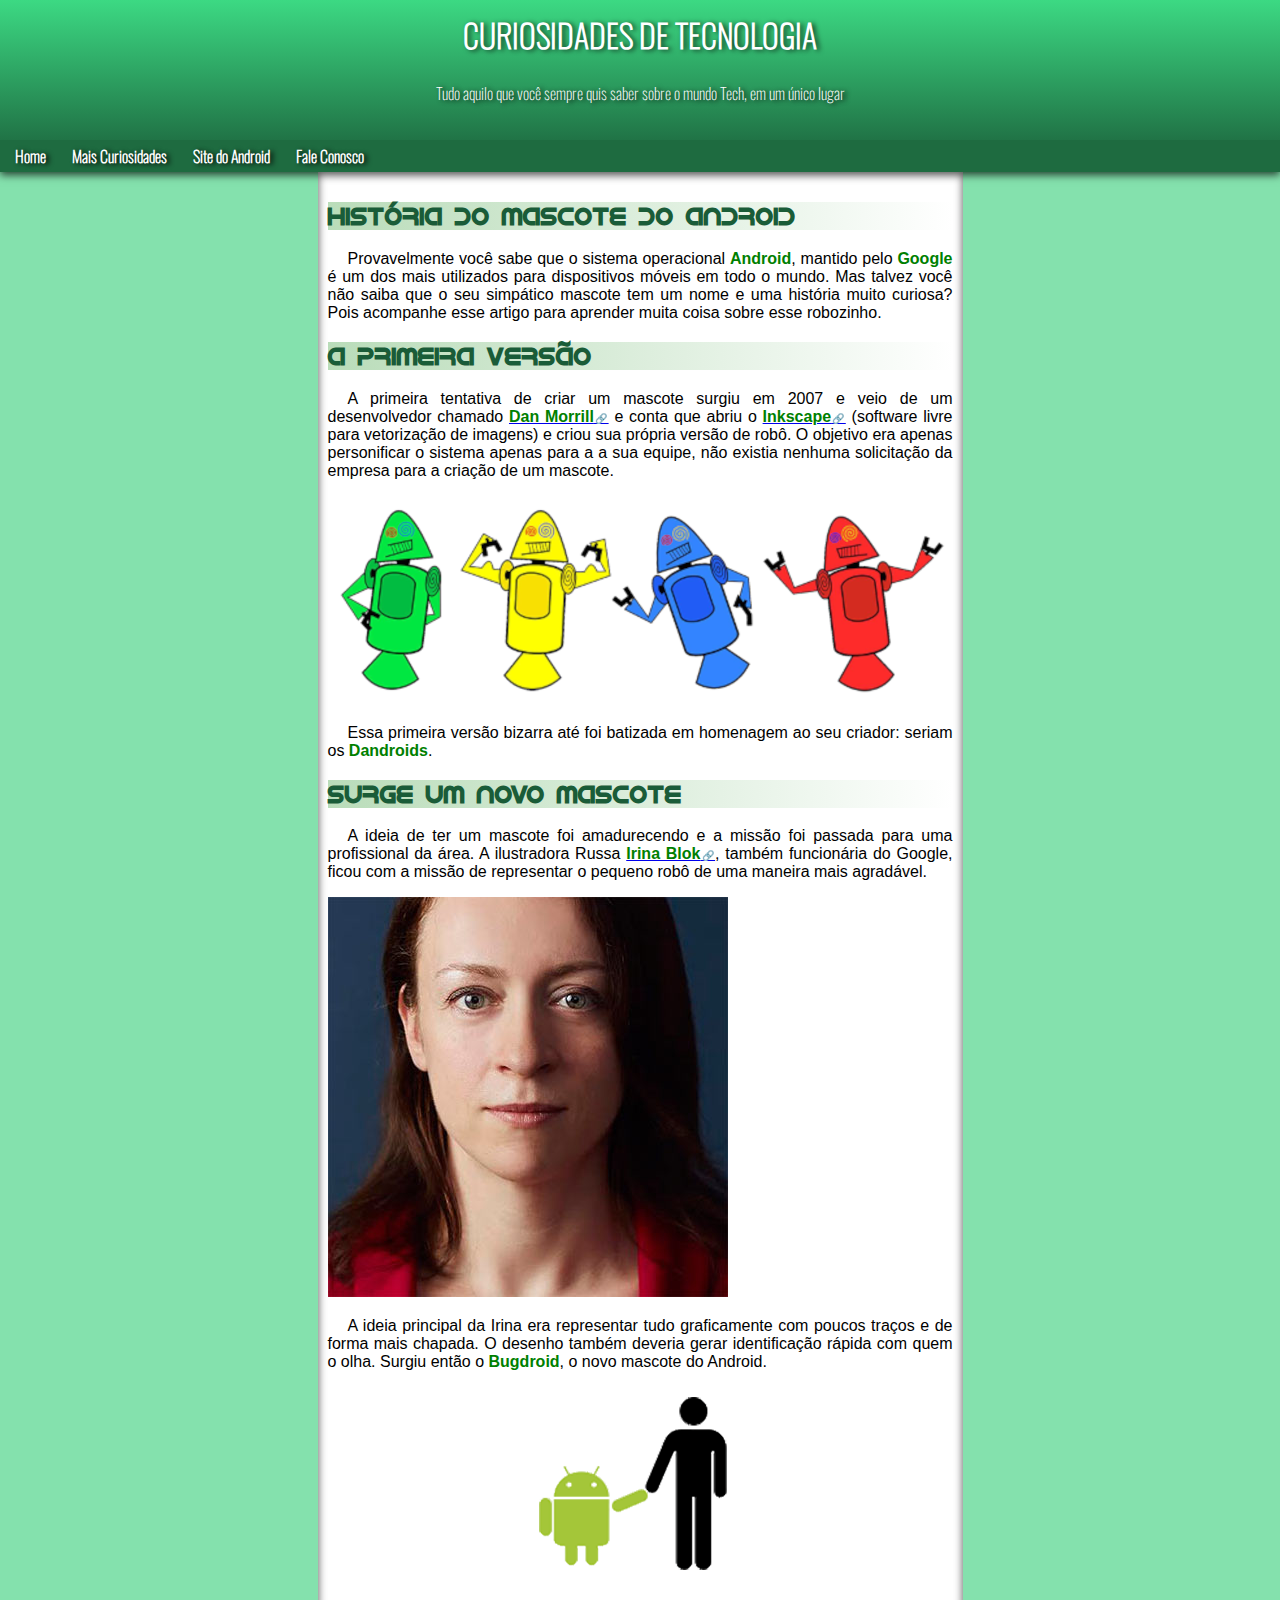
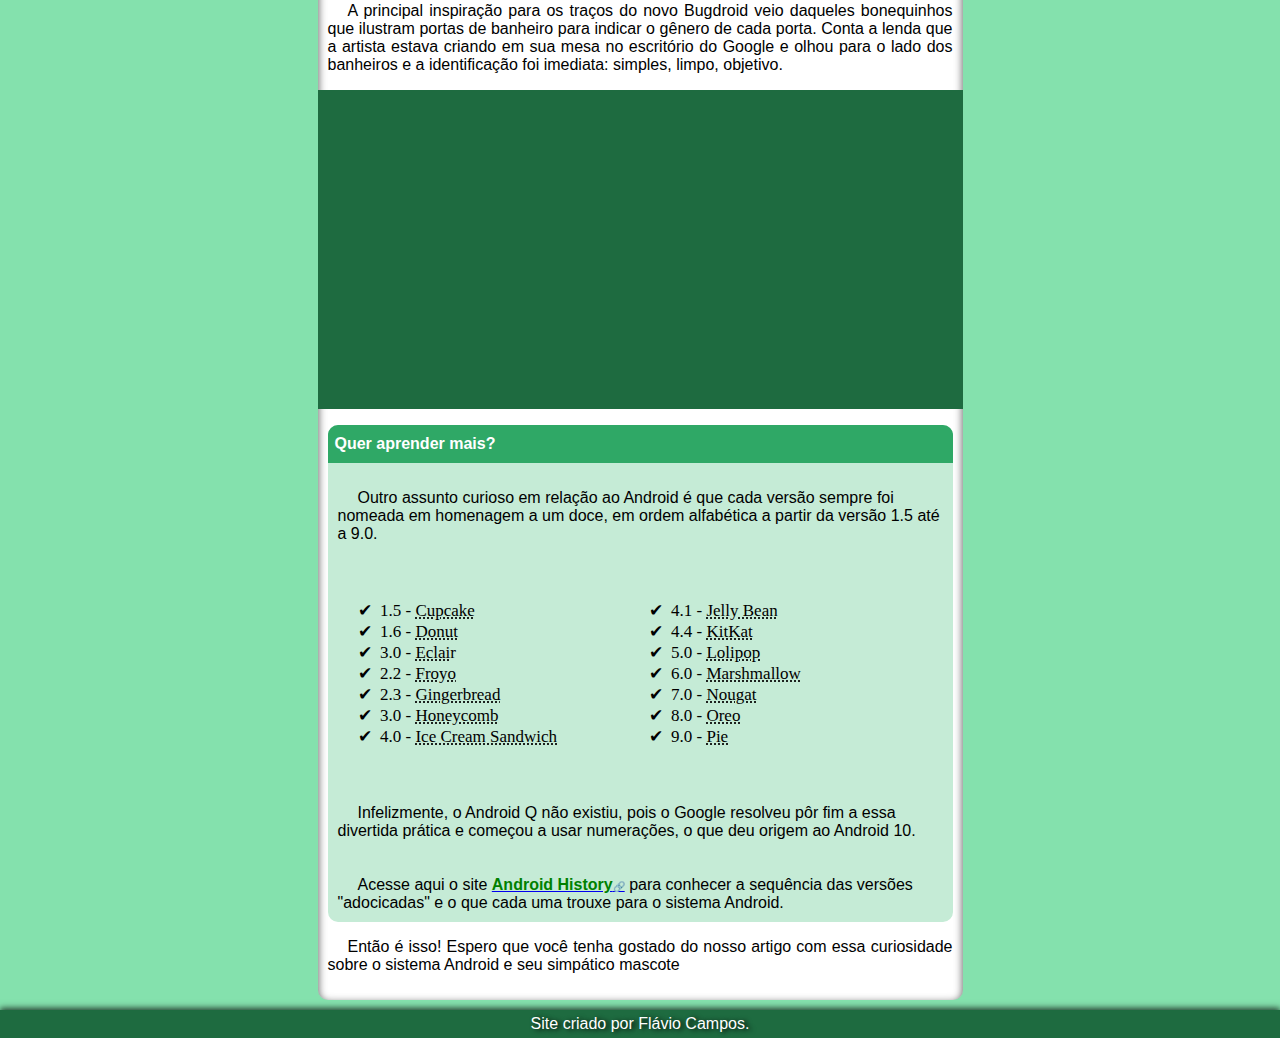
<file: index.html>
<!DOCTYPE html>
<html lang="pt-br">

<head>
    <meta charset="UTF-8">
    <meta name="viewport" content="width=device-width, initial-scale=1.0">
    <link rel="shortcut icon" href="icons/favicon.ico" type="image/x-icon">
    <title>História do Android</title>
    <link rel="stylesheet" href="style.css">
</head>

<body>
    <header>
        <h1>CURIOSIDADES DE TECNOLOGIA</h1>
        <p>
            Tudo aquilo que você sempre quis saber sobre o mundo Tech, em um único lugar
        </p>
        <nav>
            <a href="#">Home</a>
            <a href="./secondary_pages/pag2.html" rel="next">Mais Curiosidades</a>
            <a href="https://www.android.com/intl/pt_br/" target="_blank" rel="external">Site do Android</a>
            <a href="#">Fale Conosco</a>
        </nav>
    </header>
    <main>
        <h2 class="subtitulos">História do Mascote do Android</h2>
        <p class="paragrafo">
            Provavelmente você sabe que o sistema operacional <span class="palavra">Android</span>, mantido pelo <span
                class="palavra">Google</span> é um dos mais utilizados para
            dispositivos móveis em todo o mundo. Mas talvez você não saiba que o seu simpático mascote tem um nome e uma
            história
            muito curiosa? Pois acompanhe esse artigo para aprender muita coisa sobre esse robozinho.
        </p>
        <h2 class="subtitulos">A primeira versão</h2>
        <p class="paragrafo">
            A primeira tentativa de criar um mascote surgiu em 2007 e veio de um desenvolvedor chamado <a
                href="https://www.tecmundo.com.br/android/34683-conheca-alguns-esbocos-feiosos-do-mascote-do-android-que-nao-vingaram.htm#:~:text=Dan%20Morrill%2C%20funcion%C3%A1rio%20da%20gigante,do%20lan%C3%A7amento%20oficial%20do%20SO."
                target="_blank" rel="external"><span class="palavra">Dan Morrill</span><span class="emoji">🔗</span></a>
            e conta que abriu o <a href="https://pt.wikipedia.org/wiki/Inkscape" target="_blank" rel="external"><span
                    class="palavra">Inkscape</span><span class="emoji">🔗</span></a> (software livre para vetorização de
            imagens) e criou sua própria versão de robô. O objetivo era apenas
            personificar o sistema apenas para a a sua equipe, não existia nenhuma solicitação da empresa para a criação
            de um mascote.
        </p>
        <picture>
            <source media="(max-width: 750px)" srcset="imgs/dan-droids-470.png" type="image/png">
            <source media="(max-width: 1050px)" srcset="imgs/dan-droids-625.png" type="image/png">
            <img src="imgs/dan-droids-625.png" alt="">
        </picture>
        <p class="paragrafo">
            Essa primeira versão bizarra até foi batizada em homenagem ao seu criador: seriam os <span
                class="palavra">Dandroids</span>.
        </p>
        <h2 class="subtitulos">Surge um novo mascote</h2>
        <p class="paragrafo">
            A ideia de ter um mascote foi amadurecendo e a missão foi passada para uma profissional da área. A
            ilustradora Russa
            <a href="https://en.wikipedia.org/wiki/Irina_Blok" target="_blank" rel="external"><span
                    class="palavra">Irina Blok</span><span class="emoji">🔗</span></a>, também funcionária do Google,
            ficou com a missão de representar o pequeno robô de uma maneira mais
            agradável.
        </p>
        <picture>
            <source media="(max-width: 750px)" srcset="imgs/irina_p.png" type="image/png">
            <source media="(max-width: 1050px)" srcset="imgs/irina_g.png" type="image/png">
            <img src="imgs/irina_g.png" alt="">
        </picture>
        <p class="paragrafo">
            A ideia principal da Irina era representar tudo graficamente com poucos traços e de forma mais chapada. O
            desenho também
            deveria gerar identificação rápida com quem o olha. Surgiu então o <span class="palavra">Bugdroid</span>, o
            novo mascote do Android.
        </p>
        <div><img src="imgs/bugdroid.png" alt="" id="bugdroid"></img></div>
        <p class="paragrafo">
            A principal inspiração para os traços do novo Bugdroid veio daqueles bonequinhos que ilustram portas de
            banheiro para
            indicar o gênero de cada porta. Conta a lenda que a artista estava criando em sua mesa no escritório do
            Google e olhou
            para o lado dos banheiros e a identificação foi imediata: simples, limpo, objetivo.
        </p>
        <div id="video">
            <iframe width="560" height="315" src="https://www.youtube.com/embed/l2UDgpLz20M?si=oED6U0R2KB0tBb2o" title="YouTube video player" frameborder="0" allow="accelerometer; autoplay; clipboard-write; encrypted-media; gyroscope; picture-in-picture; web-share"              referrerpolicy="strict-origin-when-cross-origin" allowfullscreen class="videogrande"></iframe>
        </div>
        <aside id="secao">
            <h3>Quer aprender mais?</h3>
            <p>
                Outro assunto curioso em relação ao Android é que cada versão sempre foi nomeada em homenagem a um doce, em ordem alfabética a partir da versão 1.5 até a 9.0.
            </p>
            <ul>
                <li>1.5 - <abbr title="Bolo de Copo">Cupcake</abbr></li>
                <li>1.6 - <abbr title="Rosquinha">Donut</abbr></li>
                <li>3.0 - <abbr title="Bomba">Eclai</abbr>r</li>
                <li>2.2 - <abbr title="Iorgurte Congelado">Froyo</abbr></li>
                <li>2.3 - <abbr title="Biscoito de Gengibre">Gingerbread</abbr></li>
                <li>3.0 - <abbr title="Favo de Mel">Honeycomb</abbr></li>
                <li>4.0 - <abbr title="Sanduíche de Sorvete">Ice Cream Sandwich</abbr></li>
                <li>4.1 - <abbr title="Jujuba">Jelly Bean</abbr></li>
                <li>4.4 - <abbr title="KitKat Nestle">KitKat</abbr></li>
                <li>5.0 - <abbr title="Pirulito">Lolipop</abbr></li>
                <li>6.0 - <abbr title="Marchmallow">Marshmallow</abbr></li>
                <li>7.0 - <abbr title="Torrone">Nougat</abbr></li>
                <li>8.0 - <abbr title="Oreo">Oreo</abbr></li>
                <li>9.0 - <abbr title="Torta">Pie</abbr></li>
            </ul>
            <p>
                Infelizmente, o Android Q não existiu, pois o Google resolveu pôr fim a essa divertida prática e começou a usar numerações, o que deu origem ao Android 10.
            </p>
            <p>
                Acesse aqui o site <a href="https://www.android.com/intl/en_uk/history/" target="_blank" rel="external"><span class="palavra">Android History</span><span class="emoji">🔗</span></a> para conhecer a sequência das versões "adocicadas" e o que cada uma trouxe para o sistema Android.
            </p>
        </aside>
        <p class="paragrafo">
            Então é isso! Espero que você tenha gostado do nosso artigo com essa curiosidade sobre o sistema Android e seu simpático mascote
        </p>
    </main>
    <footer>
        Site criado por Flávio Campos.
    </footer>
</body>

</html>
</file>
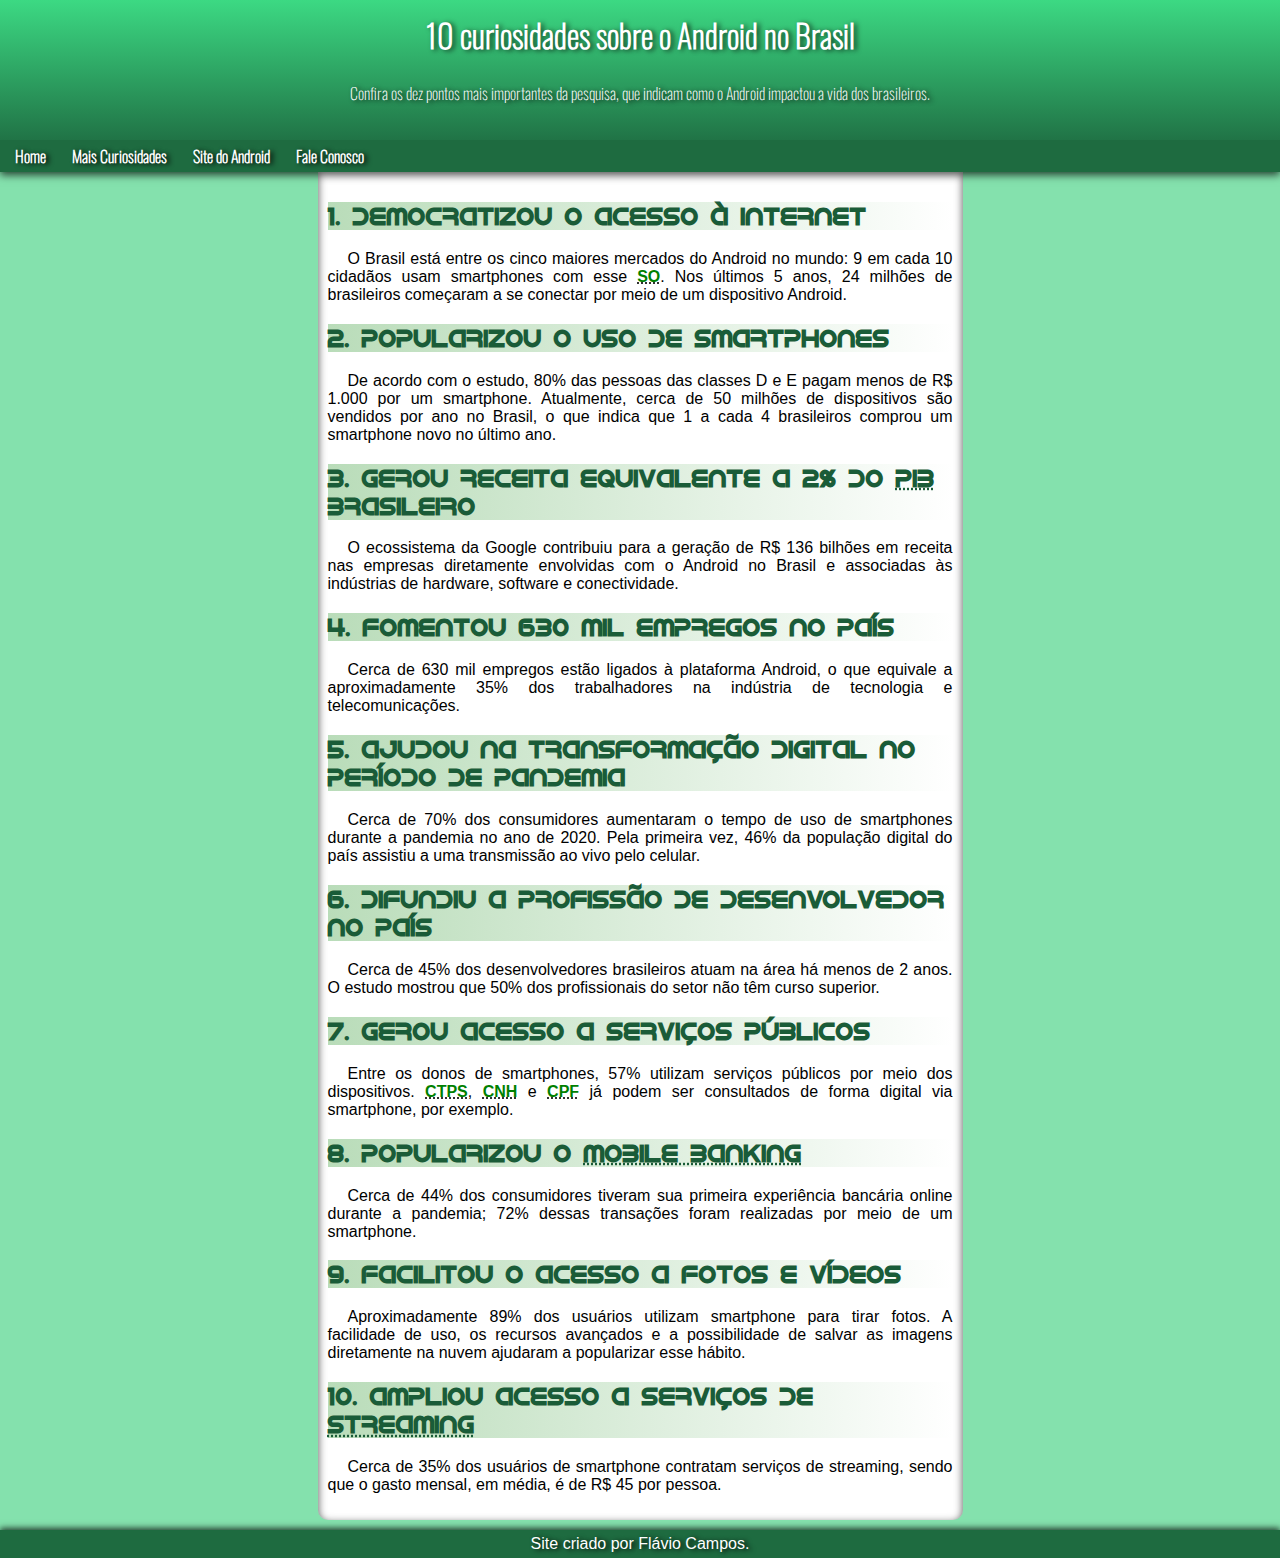
<file: secondary_pages/pag2.html>
<!DOCTYPE html>
<html lang="pt-br">

<head>
    <meta charset="UTF-8">
    <meta name="viewport" content="width=device-width, initial-scale=1.0">
    <link rel="shortcut icon" href="../icons/favicon.ico" type="image/x-icon">
    <title>História do Android</title>
    <link rel="stylesheet" href="../style.css">
</head>

<body>
    <header>
        <h1>10 curiosidades sobre o Android no Brasil</h1>
        <p>
            Confira os dez pontos mais importantes da pesquisa, que indicam como o Android impactou a vida dos brasileiros.
        </p>
        <nav>
            <a href="../index.html" rel="prev">Home</a>
            <a href="#">Mais Curiosidades</a>
            <a href="https://www.android.com/intl/pt_br/" target="_blank" rel="external">Site do Android</a>
            <a href="#">Fale Conosco</a>
        </nav>
    </header>
    <main>
        <h2 class="subtitulos">1. Democratizou o acesso à internet</h2>
        <p class="paragrafo">
        O Brasil está entre os cinco maiores mercados do Android no mundo: 9 em cada 10 cidadãos usam smartphones com esse <abbr title="Sistema Operacional"><span class="palavra">SO</span></abbr>. Nos últimos 5 anos, 24 milhões de brasileiros começaram a se conectar por meio de um dispositivo Android.
        </p>
        <h2 class="subtitulos">2. Popularizou o uso de smartphones</h2>
        <p class="paragrafo">
            De acordo com o estudo, 80% das pessoas das classes D e E pagam menos de R$ 1.000 por um smartphone. Atualmente, cerca
            de 50 milhões de dispositivos são vendidos por ano no Brasil, o que indica que 1 a cada 4 brasileiros comprou um
            smartphone novo no último ano.
        </p>
        <h2 class="subtitulos">3. Gerou receita equivalente a 2% do <abbr title="Produto Interno Bruto">PIB</abbr> brasileiro</h2>
        <p class="paragrafo">
            O ecossistema da Google contribuiu para a geração de R$ 136 bilhões em receita nas empresas diretamente envolvidas com o Android no Brasil e associadas às indústrias de hardware, software e conectividade.
        </p>
        <h2 class="subtitulos">4. Fomentou 630 mil empregos no país</h2>
        <p class="paragrafo">
            Cerca de 630 mil empregos estão ligados à plataforma Android, o que equivale a aproximadamente 35% dos trabalhadores na
            indústria de tecnologia e telecomunicações.
        </p>
        <h2 class="subtitulos">5. Ajudou na transformação digital no período de pandemia</h2>
        <p class="paragrafo">
            Cerca de 70% dos consumidores aumentaram o tempo de uso de smartphones durante a pandemia no ano de 2020. Pela primeira vez, 46% da
            população digital do país assistiu a uma transmissão ao vivo pelo celular.
        </p>
        <h2 class="subtitulos">6. Difundiu a profissão de desenvolvedor no país</h2>
        <p class="paragrafo">
            Cerca de 45% dos desenvolvedores brasileiros atuam na área há menos de 2 anos. O estudo mostrou que 50% dos
            profissionais do setor não têm curso superior.
        </p>
        <h2 class="subtitulos">7. Gerou acesso a serviços públicos</h2>
        <p class="paragrafo">
            Entre os donos de smartphones, 57% utilizam serviços públicos por meio dos dispositivos. <abbr title="Carteira de Trabalho e Previdência Social"><span class="palavra">CTPS</span></abbr>, <abbr title="Carteira Nacional de Habilitação"><span class="palavra">CNH</span></abbr> e <abbr title="Cadastro de Pessoa Fisica"><span class="palavra">CPF</span></abbr>
            já podem ser consultados de forma digital via smartphone, por exemplo.
        </p>
        <h2 class="subtitulos">8. Popularizou o <abbr title="Banco móvel
            ">mobile banking</abbr></h2>
        <p class="paragrafo">
            Cerca de 44% dos consumidores tiveram sua primeira experiência bancária online durante a pandemia; 72% dessas transações
            foram realizadas por meio de um smartphone.
        </p>
        <h2 class="subtitulos">9. Facilitou o acesso a fotos e vídeos</h2>
        <p class="paragrafo">
            Aproximadamente 89% dos usuários utilizam smartphone para tirar fotos. A facilidade de uso, os recursos avançados e a
            possibilidade de salvar as imagens diretamente na nuvem ajudaram a popularizar esse hábito.
        </p>
        <h2 class="subtitulos">10. Ampliou acesso a serviços de <abbr title="Tecnologia de transmissão de conteúdo online">streaming</abbr></h2>
        <p class="paragrafo">
            Cerca de 35% dos usuários de smartphone contratam serviços de streaming, sendo que o gasto mensal, em média, é de R$ 45
            por pessoa.
        </p>
    </main>
    <footer>
        Site criado por Flávio Campos.
    </footer>
</body>

</html>
</file>
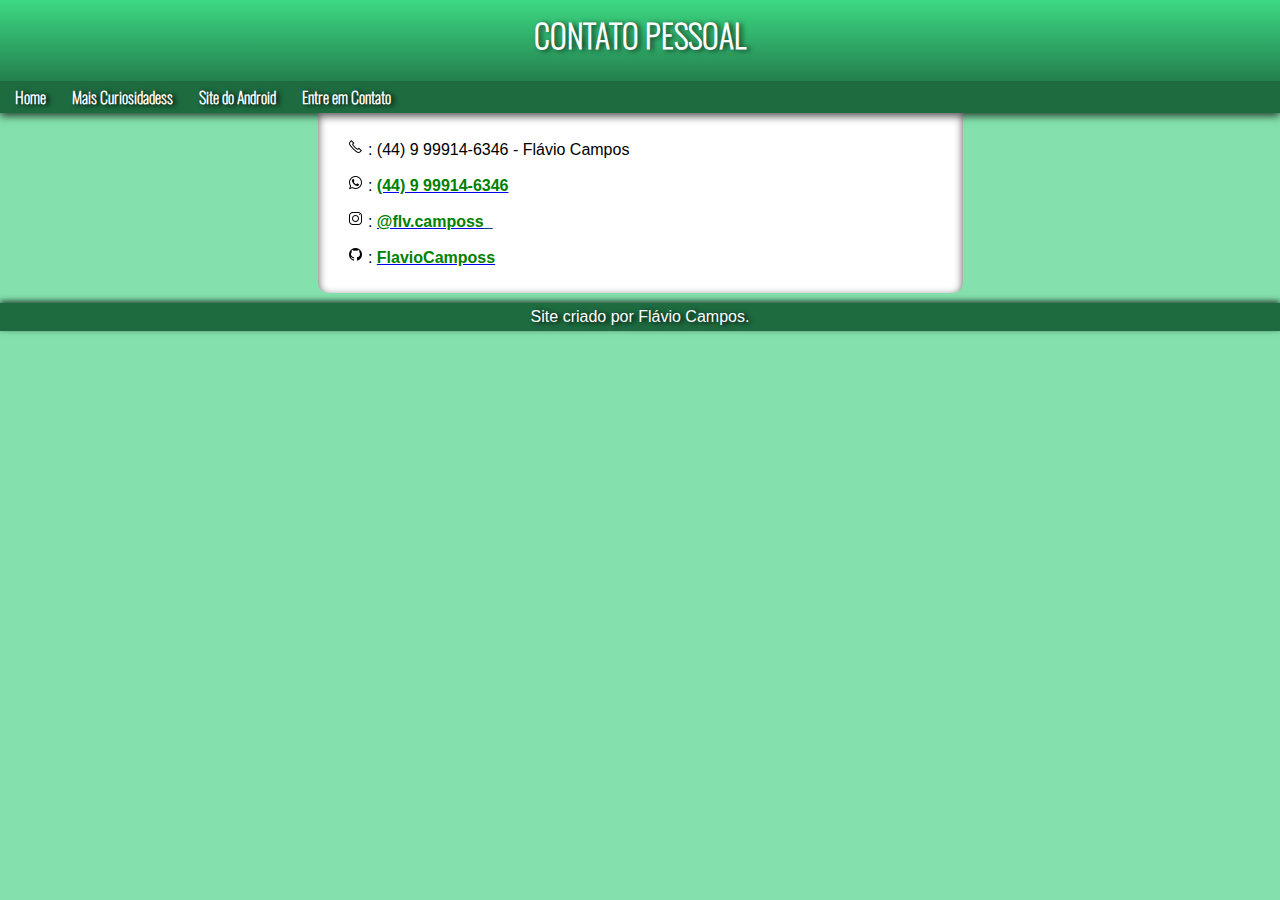
<file: secondary_pages/pag3.html>
<!DOCTYPE html>
<html lang="pt-br">
<head>
    <meta charset="UTF-8">
    <meta name="viewport" content="width=device-width, initial-scale=1.0">
    <link rel="shortcut icon" href="../icons/favicon.ico" type="image/x-icon">
    <title>Contato Pessoal</title>
    <link rel="stylesheet" href="../style.css">
</head>
<body>
    <header>
        <h1>CONTATO PESSOAL</h1>
        <nav>
            <a href="../index.html" rel="prev">Home</a>
            <a href="pag2.html" rel="next">Mais Curiosidadess</a>
            <a href="https://www.android.com/intl/pt_br/" target="_blank" rel="external">Site do Android</a>
            <a href="#">Entre em Contato</a>
        </nav>
    </header>
    <main class="pag3">
        <p class="paragrafo">
            <img src="../icons/tell.png" alt="">
            : (44) 9 99914-6346 - Flávio Campos
        </p>
        <p class="paragrafo">
            <img src="../icons/icon_whats.png" alt="">
            : <a href="https://api.whatsapp.com/qr/UVLZSSSXEA4NG1" target="_blank" rel="external"><span class="palavra">(44) 9 99914-6346 </span></a>
        </p>
        <p class="paragrafo">
            <img src="../icons/insta.png" alt="">
            : <a href="https://www.instagram.com/flv.camposs_/" target="_blank" rel="external"><span class="palavra">@flv.camposs_</span></a>
        </p>
        <p class="paragrafo">
            <img src="../icons/github.png" alt="">
            : <a href="https://github.com/FlavioCamposs" target="_blank" rel="external"><span class="palavra">FlavioCamposs</span></a>
        </p>
    </main>
    <footer>
        Site criado por Flávio Campos.
    </footer>
</body>
</html>
</file>
<file: style.css>
@font-face {
    font-family: 'idroid';
    src: url('fonts/idroid.otf') format('truetype');
    font-weight: 100;
    font-style: normal;
}

@font-face {
    font-family: 'osvaldo';
    src: url('fonts/Oswald/Oswald-VariableFont_wght.ttf') format('truetype');
    font-weight: 100;
    font-style: normal;
}

body {
    background-color: #84E1AD;
    background-attachment: fixed;
    margin: 0px;
    padding: 0px;
}

header {
    background-image: linear-gradient(to top, #1A5C38, #3CD983);
    margin: auto;
    padding: 40px 40px 0px 40px;
    box-shadow: 0px 3px 8px rgba(0, 0, 0, 0.719);
}

header>h1 {
    text-align: center;
    font-family: 'osvaldo', Verdana, monospace;
    font-size: auto;
    color: white;
    margin: -29px 20px 23px 20px;
    text-shadow: 3px 1px 5px rgba(0, 0, 0, 0.699);
}

header>p {
    text-align: center;
    font-family: 'osvaldo', Verdana, monospace;
    font-size: auto;
    color: white;
    text-shadow: 3px 1px 5px rgb(0, 0, 0);
    margin-bottom: 35px;
}

nav {
    background-color: #1e6b40;
    margin: auto -40px auto -40px;
    padding: 4px 4px;
}

nav>a {
    font-family: 'osvaldo', monospace;
    text-decoration: none;
    font-weight: bold;
    color: white;
    padding: 11px;
    text-shadow: 3px 1px 5px rgb(0, 0, 0)
}

nav>a:hover {
    color: blueviolet;
    text-decoration: underline;
}

main {
    background-color: white;
    max-width: 625px;
    padding: 10px 10px;
    margin: auto;
    box-shadow: inset 0px 3px 8px rgba(0, 0, 0, 0.719);
    border-bottom-left-radius: 10px;
    border-bottom-right-radius: 10px;
}

main > h2.subtitulos {
    background-image: linear-gradient(to right, rgba(0, 128, 0, 0.274), white);
    font-family: 'idroid';
    color: #1A5C38;
}

main > p.paragrafo {
    font-family: 'Gill Sans', 'Gill Sans MT', Calibri, 'Trebuchet MS', sans-serif;
    text-align: justify;
    text-indent: 20px;
    width: auto;
}

span.palavra {
    color: green;
    font-weight: bold;
}

span.emoji {
    font-size: 10px;
}

main>div {
    text-align: center;
}

main>div>iframe.videogrande {
    width: 461px;
}

main>div#video {
    background-color: #1E6B40;
    margin: 0px -10px;
}

main>aside#secao {
    background-color: #C5EBD6;
    width: auto;
    height: auto;
    border-radius: 10px;
}

main>aside#secao>h3 {
    background-color: #2FA866;
    font-family: Arial, Helvetica, sans-serif;
    font-weight: bold;
    font-size: 16px;
    padding: 10px 7px;
    color: white;
    text-align: left;
    border-top-left-radius: 10px;
    border-top-right-radius: 10px;
}

main>aside#secao>p {
    font-family: Arial, Helvetica, sans-serif;
    text-align: left;
    text-indent: 20px;
    padding: 10px;
}

main>aside#secao>ul {
    list-style-type: '\2714\00a0\00a0'; /*CÓDIGO UNIDECODE*/
    list-style-position: inside;
    columns: 2;
    padding: 30px;
    font-size: 17px;
}

footer {
    background-color: #1E6B40;
    font-family: Arial, Helvetica, sans-serif;
    margin-top: 10px;
    text-align: center;
    color: white;
    padding: 5px;
    box-shadow: 0px -2px 6px rgba(0, 0, 0, 0.719);
    text-shadow: 3px 1px 5px rgb(0, 0, 0)
}
</file>
